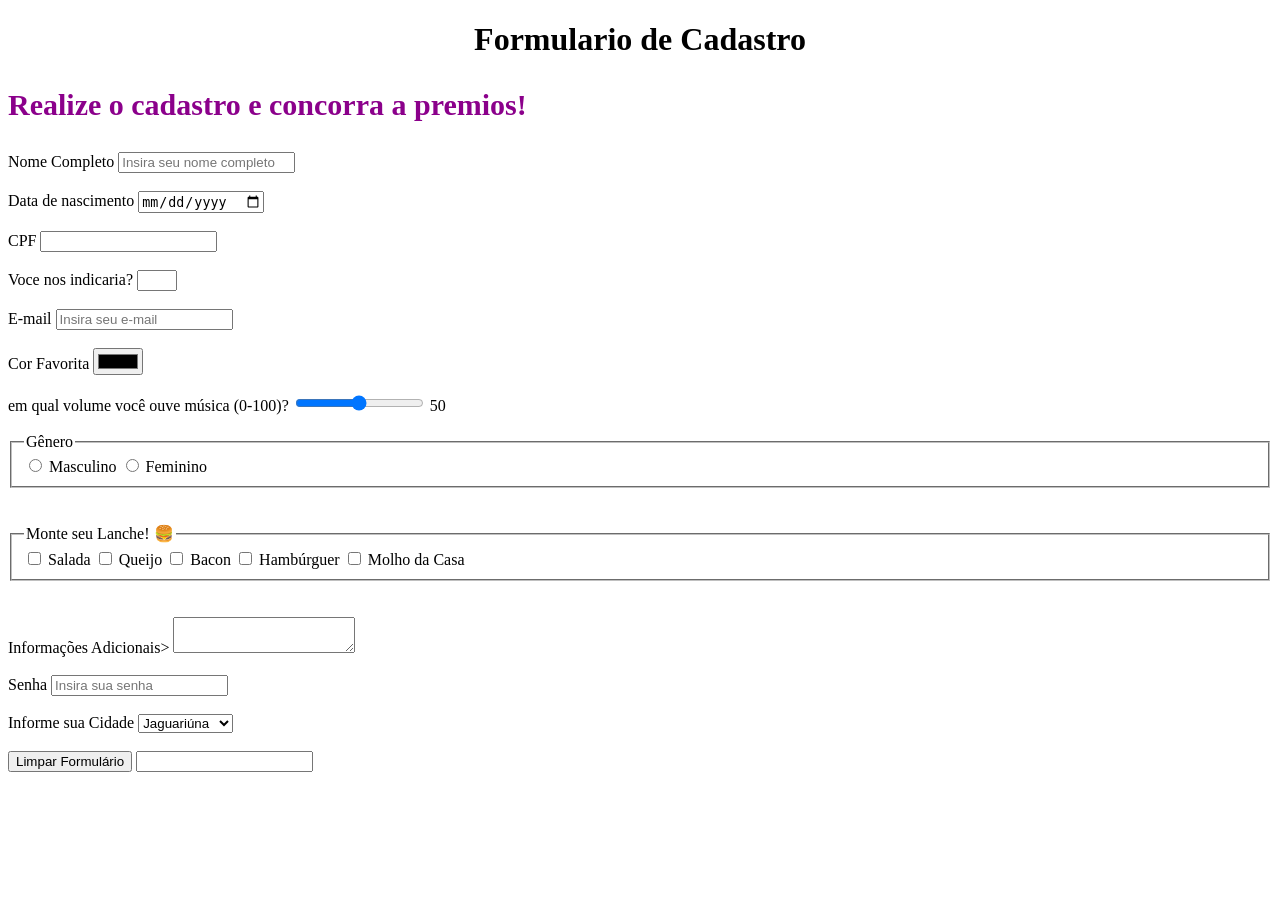
<file: Aula03/index.html>
<!DOCTYPE html>
<html lang="en">
<head>
    <meta charset="UTF-8">
    <meta name="viewport" content="width=device-width, initial-scale=1.0">
    <title>Formulario</title>
</head>
<body>
    <center><h1>Formulario de Cadastro</h1></center>
    <p style="font-family: SF-Pro;font-size: 30px; color:darkmagenta; font-weight: 700;">Realize o cadastro e concorra a premios!</p>
    <form>
        <label>Nome Completo</label>
        <input type="text" placeholder="Insira seu nome completo" required />
        <br><br>
        <label>Data de nascimento</label>
        <input type = "date"/>
        <br><br>
        <label>CPF</label>
        <input type="number"/>
        <br><br>
        <label>Voce nos indicaria?</label>
        <input type = "number" min="0" max="5"/>
        <br><br>
        <label>E-mail</label>
        <input type="email" placeholder="Insira seu e-mail" required />
        <br><br>
        <label>Cor Favorita</label>
        <input type="color" />
        <br><br>
        <label>em qual volume você ouve música (0-100)?</label>
        <input id="volume" type="range" min="0" max="100" value="50"
        oninput="atualizarVolume(this.value)" />
        <span id="valor-volume">50</span>
        <br><br>
        <fieldset>
         <legend>Gênero</legend>
         <input type="radio" name = "genero"/>
         <label>Masculino</label>
         <input type="radio" name = "genero"/>
         <label>Feminino</label>   
        </fieldset>
        <br><br>
        <fieldset>
            <legend>Monte seu Lanche! 🍔</legend>
            <input type="checkbox" name = "salada"/>
            <label>Salada</label>
            <input type="checkbox" name = "queijo"/>
            <label>Queijo</label>
            <input type="checkbox" name = "bacon"/>
            <label>Bacon</label>
            <input type="checkbox" name = "hamborgue"/>
            <label>Hambúrguer</label>
            <input type="checkbox" name = "molho"/>
            <label>Molho da Casa</label>
        </fieldset>
    </form>
    <br><br>
    <label>Informações Adicionais></label>
    <textarea id="info"></textarea>
    <br><br>
    <label>Senha</label>
    <input type="password" placeholder="Insira sua senha" required />
    <br><br>
    <label>Informe sua Cidade</label>
    <select>
        <option>Jaguariúna</option>
        <option>Amparo</option>
        <option>Pedreira</option>
        <option>Serra Negra</option>
    </select>
    <br><br>
    <input type="reset" value="Limpar Formulário" />
    <input type=""submit" />
<script>
    function atualizarVolume(valor){
        document.getElementById('valor-volume').textContent = valor;
    }
</script>
</body>
</html>
</file>
